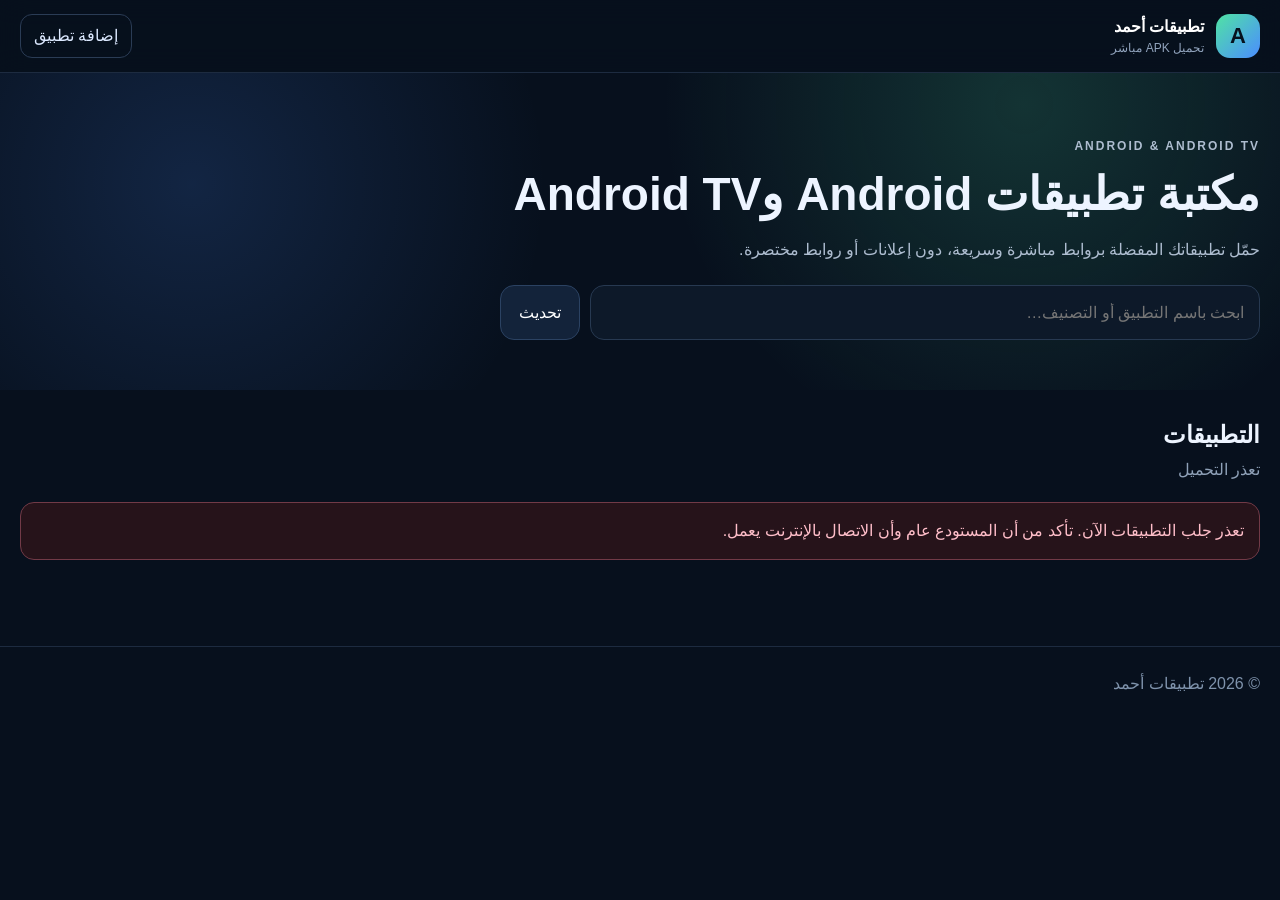
<file: index.html>
<!doctype html>
<html lang="ar" dir="rtl">
<head>
  <meta charset="utf-8">
  <meta name="viewport" content="width=device-width,initial-scale=1">
  <meta name="theme-color" content="#0b1220">
  <meta name="description" content="متجر تطبيقات أحمد لتحميل ملفات APK مباشرة">
  <title>تطبيقات أحمد | تحميل APK مباشر</title>
  <link rel="stylesheet" href="styles.css?v=2">
</head>
<body>
  <header class="topbar">
    <div class="container topbar-inner">
      <a class="brand" href="./" aria-label="الصفحة الرئيسية">
        <span class="brand-icon">A</span>
        <span>
          <strong>تطبيقات أحمد</strong>
          <small>تحميل APK مباشر</small>
        </span>
      </a>
      <a class="admin-link" href="https://github.com/ALHAMOR/ahmed-apk-store/releases/new" target="_blank" rel="noopener noreferrer">إضافة تطبيق</a>
    </div>
  </header>

  <main>
    <section class="hero">
      <div class="container">
        <p class="eyebrow">ANDROID &amp; ANDROID TV</p>
        <h1>مكتبة تطبيقات Android وAndroid TV</h1>
        <p>حمّل تطبيقاتك المفضلة بروابط مباشرة وسريعة، دون إعلانات أو روابط مختصرة.</p>

        <div class="search-wrap">
          <input id="searchInput" type="search" placeholder="ابحث باسم التطبيق أو التصنيف…" autocomplete="off">
          <button id="refreshBtn" type="button">تحديث</button>
        </div>

        <div id="categories" class="categories" aria-label="التصنيفات"></div>
      </div>
    </section>

    <section class="container apps-section">
      <div class="section-head">
        <div>
          <h2>التطبيقات</h2>
          <p id="resultCount">جاري التحميل…</p>
        </div>
      </div>

      <div id="status" class="status loading">جاري جلب التطبيقات من GitHub…</div>
      <div id="appsGrid" class="apps-grid" hidden></div>
    </section>
  </main>

  <footer>
    <div class="container">© <span id="year"></span> تطبيقات أحمد</div>
  </footer>

  <script src="config.js"></script>
  <script src="public.js?v=2"></script>
</body>
</html>
</file>
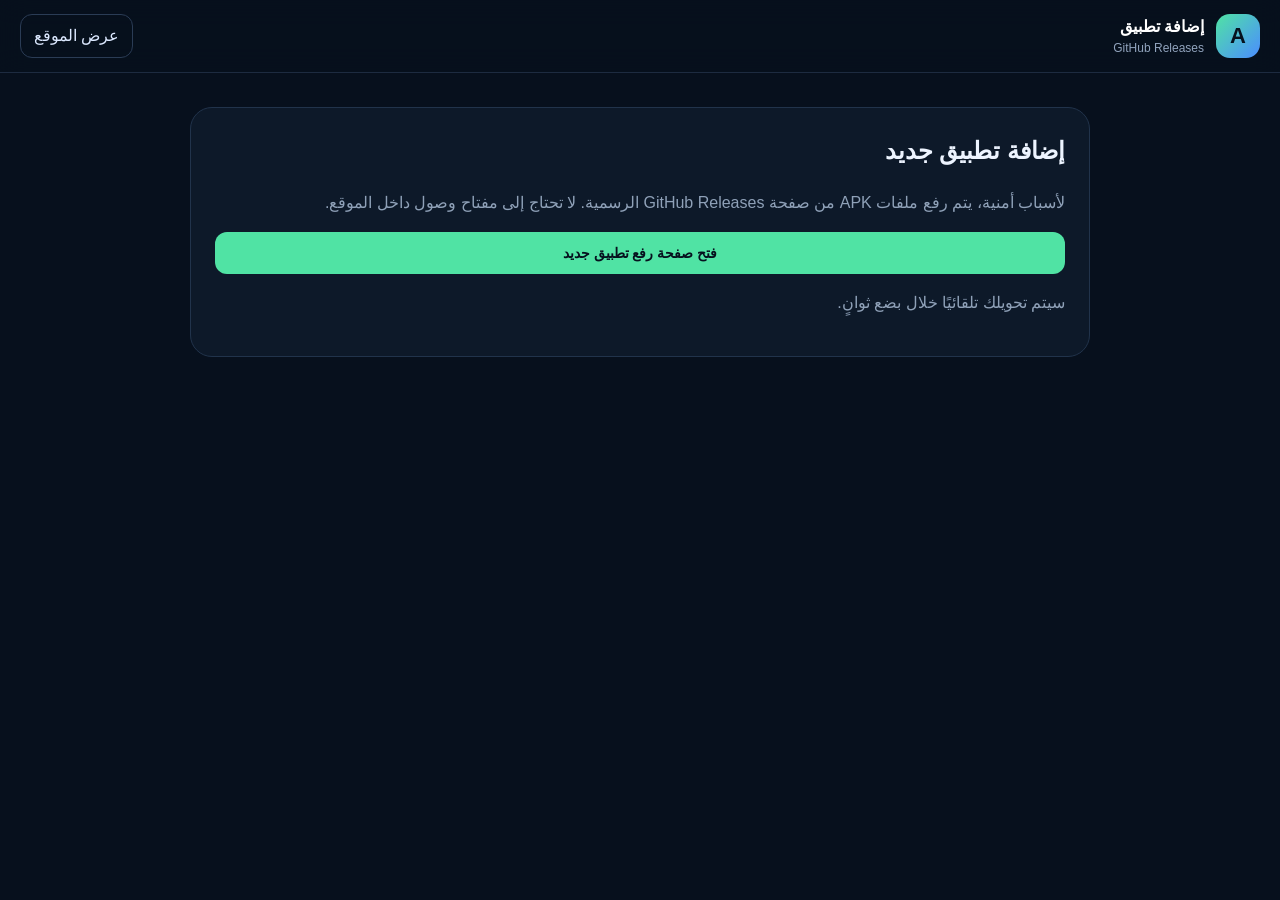
<file: admin.html>
<!doctype html>
<html lang="ar" dir="rtl">
<head>
  <meta charset="utf-8">
  <meta name="viewport" content="width=device-width,initial-scale=1">
  <meta name="theme-color" content="#0b1220">
  <meta name="robots" content="noindex,nofollow">
  <meta http-equiv="refresh" content="4;url=https://github.com/ALHAMOR/ahmed-apk-store/releases/new">
  <title>إضافة تطبيق | تطبيقات أحمد</title>
  <link rel="stylesheet" href="styles.css">
</head>
<body class="admin-page">
  <header class="topbar">
    <div class="container topbar-inner">
      <a class="brand" href="./">
        <span class="brand-icon">A</span>
        <span>
          <strong>إضافة تطبيق</strong>
          <small>GitHub Releases</small>
        </span>
      </a>
      <a class="admin-link" href="./">عرض الموقع</a>
    </div>
  </header>

  <main class="container admin-main">
    <section class="admin-card">
      <h1>إضافة تطبيق جديد</h1>
      <p class="muted">
        لأسباب أمنية، يتم رفع ملفات APK من صفحة GitHub Releases الرسمية.
        لا تحتاج إلى مفتاح وصول داخل الموقع.
      </p>

      <a class="download-btn"
         href="https://github.com/ALHAMOR/ahmed-apk-store/releases/new"
         target="_blank"
         rel="noopener noreferrer">
        فتح صفحة رفع تطبيق جديد
      </a>

      <p class="muted" style="margin-top:16px">
        سيتم تحويلك تلقائيًا خلال بضع ثوانٍ.
      </p>
    </section>
  </main>
</body>
</html>
</file>
<file: styles.css>
*{box-sizing:border-box}html{scroll-behavior:smooth}body{margin:0;background:#07101d;color:#edf4ff;font-family:-apple-system,BlinkMacSystemFont,"Segoe UI",Tahoma,Arial,sans-serif;line-height:1.6}.container{width:min(1120px,calc(100% - 32px));margin:auto}.topbar{position:sticky;top:0;z-index:20;background:rgba(7,16,29,.88);backdrop-filter:blur(14px);border-bottom:1px solid #1d2b40}.topbar-inner{min-height:72px;display:flex;align-items:center;justify-content:space-between;gap:18px}.brand{display:flex;align-items:center;gap:12px;color:#fff;text-decoration:none}.brand-icon{display:grid;place-items:center;width:44px;height:44px;border-radius:14px;background:linear-gradient(135deg,#50e3a4,#4b8dff);font-weight:900;color:#06111e;font-size:22px}.brand strong,.brand small{display:block}.brand small{color:#91a4bd;font-size:12px}.admin-link{color:#dce9ff;text-decoration:none;border:1px solid #2a3c55;padding:8px 13px;border-radius:12px}.admin-link:hover{border-color:#50e3a4}.hero{padding:70px 0 42px;background:radial-gradient(circle at 80% 10%,rgba(80,227,164,.17),transparent 34%),radial-gradient(circle at 15% 35%,rgba(75,141,255,.17),transparent 32%)}.eyebrow{color:#50e3a4;font-weight:800;letter-spacing:2px;font-size:12px}.hero h1{font-size:clamp(30px,5vw,54px);line-height:1.15;margin:10px 0 14px;max-width:820px}.hero p{color:#aebdd0;max-width:760px}.search-wrap{display:flex;gap:10px;margin-top:30px;max-width:760px}.search-wrap input,.field input,.field select,.field textarea{width:100%;background:#0d1929;color:#fff;border:1px solid #273951;border-radius:14px;padding:14px 15px;font:inherit;outline:none}.search-wrap input:focus,.field input:focus,.field select:focus,.field textarea:focus{border-color:#50e3a4;box-shadow:0 0 0 3px rgba(80,227,164,.1)}.search-wrap button,.secondary-btn{background:#13233a;color:#fff;border:1px solid #2b4262;padding:0 18px;border-radius:14px;cursor:pointer;font:inherit}.categories{display:flex;flex-wrap:wrap;gap:8px;margin-top:18px}.category-btn{border:1px solid #293c56;background:#0d1929;color:#b8c8da;border-radius:999px;padding:7px 13px;cursor:pointer}.category-btn.active{background:#50e3a4;color:#06111e;border-color:#50e3a4;font-weight:800}.apps-section{padding:34px 0 70px}.section-head{display:flex;align-items:center;justify-content:space-between;gap:15px}.section-head h2{margin:0}.section-head p{margin:2px 0 0;color:#8fa1b8}.apps-grid{display:grid;grid-template-columns:repeat(3,minmax(0,1fr));gap:18px;margin-top:22px}.app-card{background:linear-gradient(180deg,#0e1b2d,#0a1524);border:1px solid #20324a;border-radius:22px;padding:20px;box-shadow:0 16px 46px rgba(0,0,0,.18);display:flex;flex-direction:column}.app-top{display:flex;gap:14px;align-items:center}.app-icon{width:64px;height:64px;border-radius:17px;background:#15243a;object-fit:cover;border:1px solid #2c405c}.fallback-icon{display:grid;place-items:center;font-size:27px;font-weight:900;color:#50e3a4}.app-card h3{margin:0;font-size:20px}.version{color:#7f93ac;font-size:13px}.badge{display:inline-flex;align-self:flex-start;margin:15px 0 7px;background:rgba(80,227,164,.1);color:#71f0ba;border:1px solid rgba(80,227,164,.25);border-radius:999px;padding:4px 10px;font-size:12px}.description{color:#aab9cc;flex:1;white-space:pre-line}.meta-row{display:flex;justify-content:space-between;gap:10px;color:#8295ad;font-size:12px;border-top:1px solid #1d2d43;padding-top:13px;margin-top:12px}.download-btn{display:block;text-align:center;text-decoration:none;background:#50e3a4;color:#06111e;font-weight:900;border-radius:14px;padding:12px;margin-top:15px}.download-btn:hover{filter:brightness(1.05)}.status{border:1px solid #2a3d57;background:#0e1a2b;padding:15px;border-radius:14px;margin-top:20px;color:#b8c8da}.status.loading:before{content:"";display:inline-block;width:15px;height:15px;margin-left:9px;border:2px solid #49617d;border-top-color:#50e3a4;border-radius:50%;animation:spin .8s linear infinite;vertical-align:-3px}.status.error{border-color:#713a47;color:#ffbec9;background:#26131a}.status.success{border-color:#28634e;color:#8ff0c5;background:#0c241c}@keyframes spin{to{transform:rotate(360deg)}}footer{border-top:1px solid #1d2b40;color:#7f93ac;padding:24px 0}.admin-main{padding:34px 0 70px;max-width:900px}.security-note{border:1px solid #735f27;background:#2a230f;color:#ffe8a5;border-radius:14px;padding:14px;margin-bottom:18px}.admin-card{background:#0d1929;border:1px solid #21334b;border-radius:22px;padding:24px;margin-bottom:20px}.admin-card h1,.admin-card h2{margin-top:0}.muted{color:#8fa1b8}.form-grid{display:grid;grid-template-columns:1fr 1fr;gap:16px}.field{display:flex;flex-direction:column;gap:7px}.field span{font-weight:700}.field small,.file-picker small{color:#8194ad}.full{grid-column:1/-1}.check-row{display:flex;align-items:center;gap:9px;color:#aebdd0}.file-picker{border:1px dashed #3a5272;background:#0a1524;border-radius:16px;padding:22px;cursor:pointer;text-align:center;display:flex;flex-direction:column;gap:7px}.file-picker input{display:none}.primary-btn{width:100%;background:#50e3a4;color:#06111e;border:0;border-radius:15px;padding:14px;font:inherit;font-weight:900;cursor:pointer;margin-top:18px}.primary-btn:disabled{opacity:.55;cursor:not-allowed}.secondary-btn{padding:9px 14px}.progress-box{margin-top:18px}.progress-head{display:flex;justify-content:space-between}.progress-track{height:12px;border-radius:999px;background:#14243a;overflow:hidden;margin-top:8px}.progress-track div{height:100%;width:0;background:linear-gradient(90deg,#4b8dff,#50e3a4);transition:width .15s}.release-list{display:grid;gap:12px;margin-top:18px}.release-item{display:flex;align-items:center;justify-content:space-between;gap:12px;background:#0a1524;border:1px solid #1e3149;border-radius:14px;padding:14px}.release-item strong,.release-item small{display:block}.release-item small{color:#8194ad}.danger-btn{background:#35151d;color:#ffb3c0;border:1px solid #6d2c3b;border-radius:10px;padding:8px 11px;cursor:pointer}.empty{text-align:center;color:#8093aa;padding:24px}@media(max-width:850px){.apps-grid{grid-template-columns:repeat(2,minmax(0,1fr))}}@media(max-width:620px){.container{width:min(100% - 22px,1120px)}.topbar-inner{min-height:64px}.brand-icon{width:39px;height:39px}.admin-link{font-size:13px}.hero{padding-top:48px}.search-wrap{flex-direction:column}.search-wrap button{padding:12px}.apps-grid{grid-template-columns:1fr}.form-grid{grid-template-columns:1fr}.full{grid-column:auto}.admin-card{padding:17px}.release-item{align-items:flex-start;flex-direction:column}.danger-btn{width:100%}}

/* ===== تحديث البطاقات المختصرة ===== */
.hero{padding:52px 0 32px}
.hero h1{font-size:clamp(28px,4.2vw,46px);max-width:900px}
.search-wrap{margin-top:22px}
.apps-section{padding-top:26px}
.apps-grid{gap:14px;margin-top:16px}
.app-card{border-radius:18px;padding:15px;min-height:0}
.app-top{gap:11px}
.app-icon{width:52px;height:52px;border-radius:14px}
.fallback-icon{font-size:22px}
.app-card h3{font-size:18px;line-height:1.25}
.version{font-size:12px}
.badge{margin:10px 0 5px;padding:3px 9px;font-size:11px}
.description{
  margin:7px 0 4px;
  color:#aab9cc;
  white-space:normal;
  display:-webkit-box;
  -webkit-box-orient:vertical;
  -webkit-line-clamp:3;
  overflow:hidden;
  line-height:1.55;
  min-height:4.65em;
  font-size:14px;
}
.meta-row{font-size:11px;padding-top:9px;margin-top:8px}
.download-btn{padding:10px;margin-top:10px;border-radius:12px;font-size:14px}
@media(min-width:1180px){.container{width:min(1240px,calc(100% - 36px))}.apps-grid{grid-template-columns:repeat(4,minmax(0,1fr))}}
@media(max-width:620px){.hero{padding-top:36px}.description{-webkit-line-clamp:2;min-height:3.1em}}
</file>
